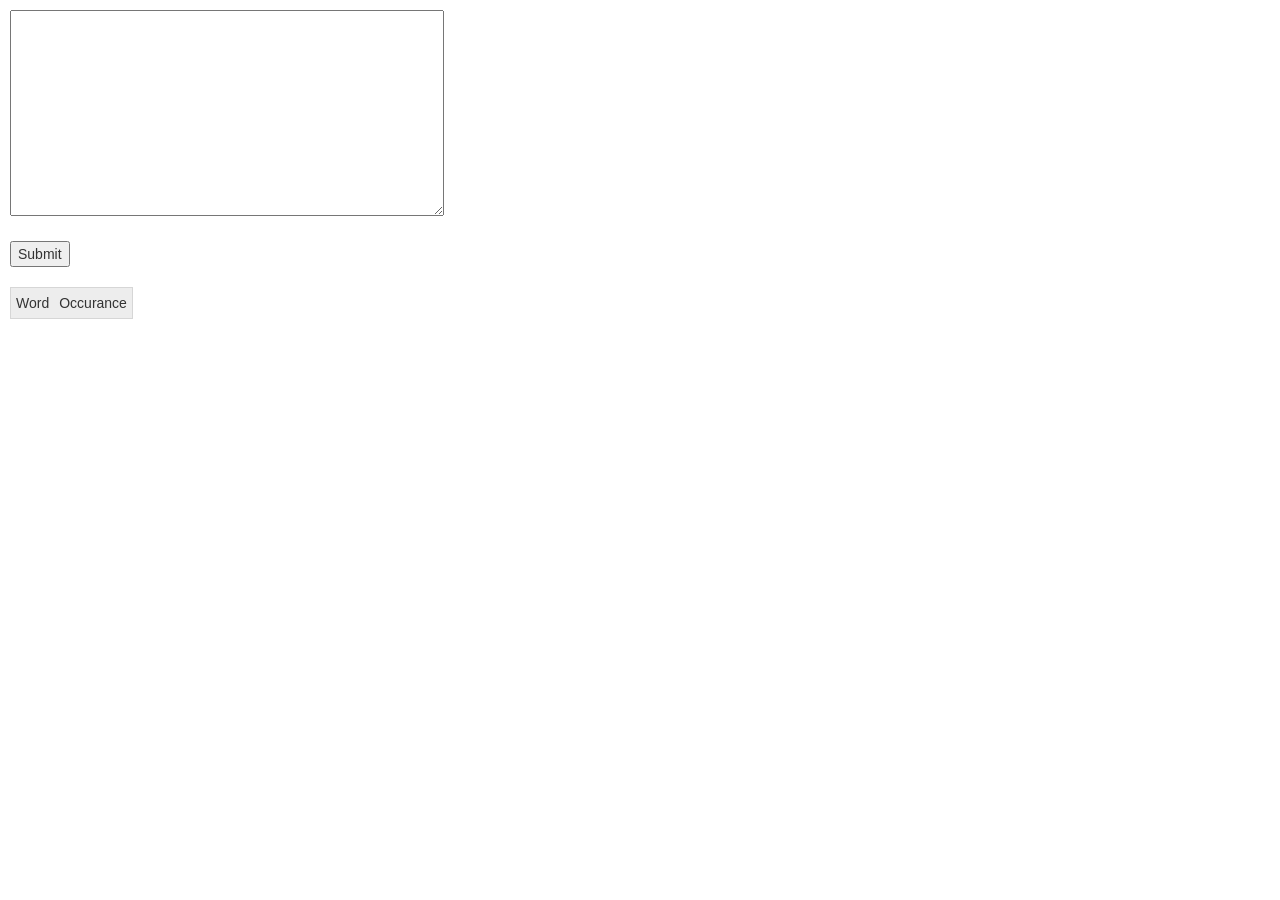
<file: DOI/index.html>
<!DOCTYPE html>
<html lang="en">

<head>

    <meta charset="utf-8">
    <meta http-equiv="X-UA-Compatible" content="IE=edge"
    <meta name="viewport" content="width=device-width, initial-scale=1">
    <meta name="description" content="">
    <meta name="author" content="">

    <title></title>

    <!-- Bootstrap Core CSS -->
    <link rel="stylesheet" href="https://maxcdn.bootstrapcdn.com/bootstrap/3.3.4/css/bootstrap.min.css" type="text/css">
    
    <!-- Custom CSS -->
    <link rel="stylesheet" href="custom.css" type="text/css">

</head>

<body>
  <textarea id="textarea" rows="10" cols="50"></textarea>
  <div>
  <button id="submit">Submit</button>
  </div>
  <table id="result-table">
    <tbody>
    <tr class="header r1">
  
    </tr>
     
  </tbody>
</table>


    <!-- jQuery -->
    <script src="http://code.jquery.com/jquery-2.1.4.js"></script>

    <!-- Bootstrap Core JavaScript -->
    <script src="https://maxcdn.bootstrapcdn.com/bootstrap/3.3.4/js/bootstrap.min.js"></script>

    <!-- Custom JavaScript -->
    <script src="custom.js"></script>




</body>

</html>
</file>
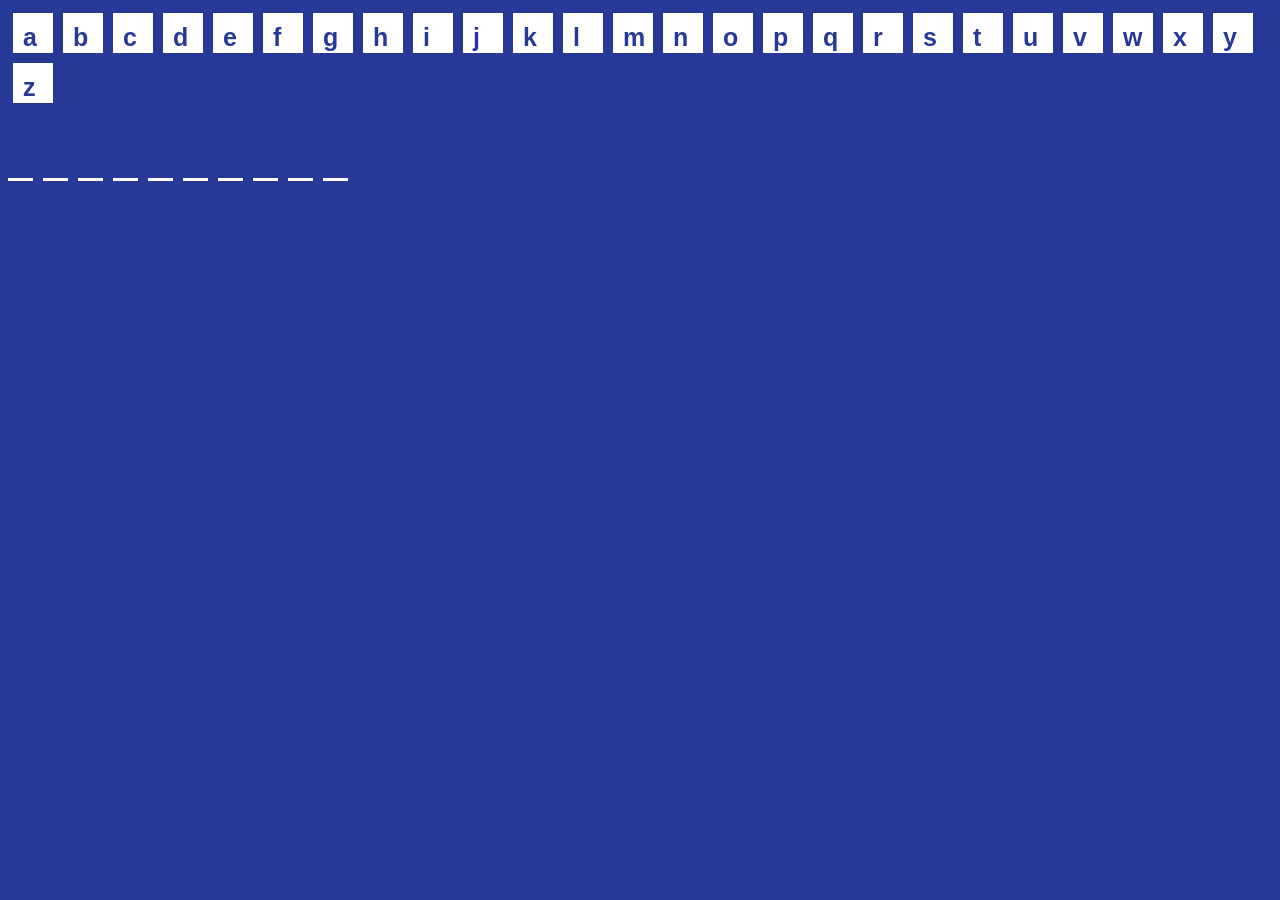
<file: Hangman/index.html>
<html>
<head>
	<link rel="stylesheet" type="text/css" href="custom.css" />
	<script src="https://code.jquery.com/jquery-2.1.4.min.js"></script>
	<script src="https://maxcdn.bootstrapcdn.com/bootstrap/3.3.4/js/bootstrap.min.js"></script>
	
	<script src="script.js"></script>
	<title>jQuery Hangman Game</title>
	
</head>
<body>
<div id="contents">
<div id="title"><h1></h1></div>
<div id="alphabet"></div>
<div id="word"></div>
</div>
</body>
</html>
</file>
<file: DOI/custom.css>
#result-table {
    border: 1px solid #D6D6D6;
    margin: 10px;
    }
#result-table td {
    padding:5px;
    }
.r1{
    background:#EDEDED;
    }
.r0{
    background:#FFFFFF;
    }
#submit {
  margin: 10px;
}    

#textarea{
  margin: 10px;
}
</file>
<file: Hangman/custom.css>
body {
	background-color: #263997;
	color: #fff;
	font-family: helvetica;
}

#contents {
	width: 100%;
}

#title {
	width: 20%;
  	margin: 0 auto;
}

.letters {
	background-color: #fff;
	color: #263997;
	float: left;
	font-size: 25px;
	font-weight: bold;
	width: 20px;
	height: 20px;
	padding: 10px;
	margin: 5px;
}
.letterBox{
	float: left;
	width: 25px;
	margin-right: 10px;
	border-bottom: 3px solid white;
}
.letterUsed {
	background-color: #fff;
	opacity: 0.7;
	color: #263997;
	font-size: 25px;
	font-weight: bold;
	float: left;
	width: 20px;
	height: 20px;
	padding: 10px;
	margin: 5px;
}

#word {
	font-size: 30px;
	clear: both;
	
}

.letterAnswer {
	font-weight: bold;
	height: 10px;
	opacity: 0;
}

.letterCorrect {
	font-weight: bold;
	height: 10px;



}
</file>
